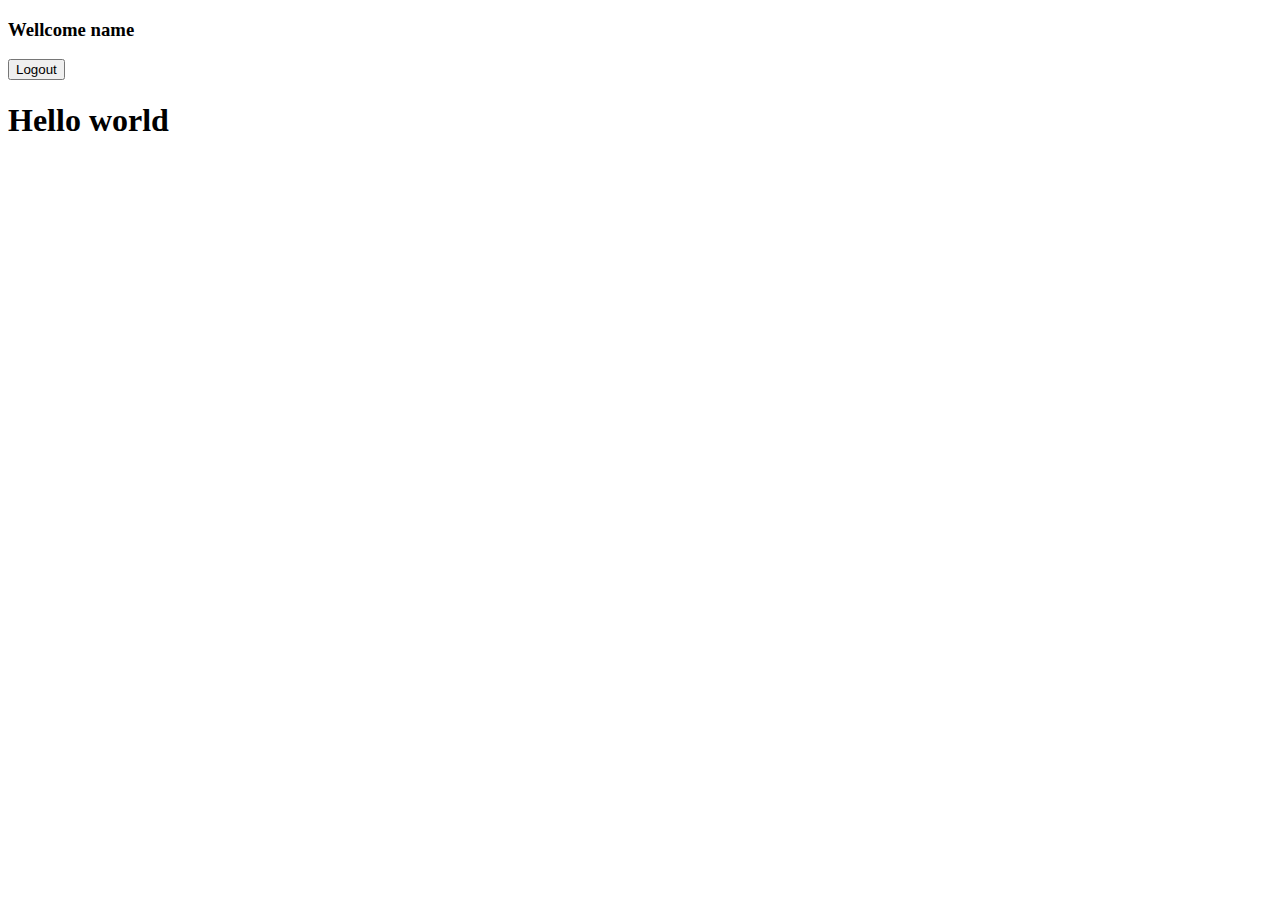
<file: src/main/resources/templates/index.html>
<!DOCTYPE HTML>
<html xmlns="http://www.w3.org/1999/xhtml" xmlns:th="http://www.thymeleaf.org">
    <head>
        <meta charset="UTF-8" />
        <title>Hello world</title>
    </head>
    <body>
        <header>
            <div>
                <h3>Wellcome <span sec:authentication="name">name</span></h3>
            <form th:action="@{/logout}" method="post"> 
                <input type="submit" value="Logout"/> 
            </form>
        </div>
        </header>

        <h1 th:text="${'Hello ' + message}">Hello world</h1>

    </body>
</html>
</file>
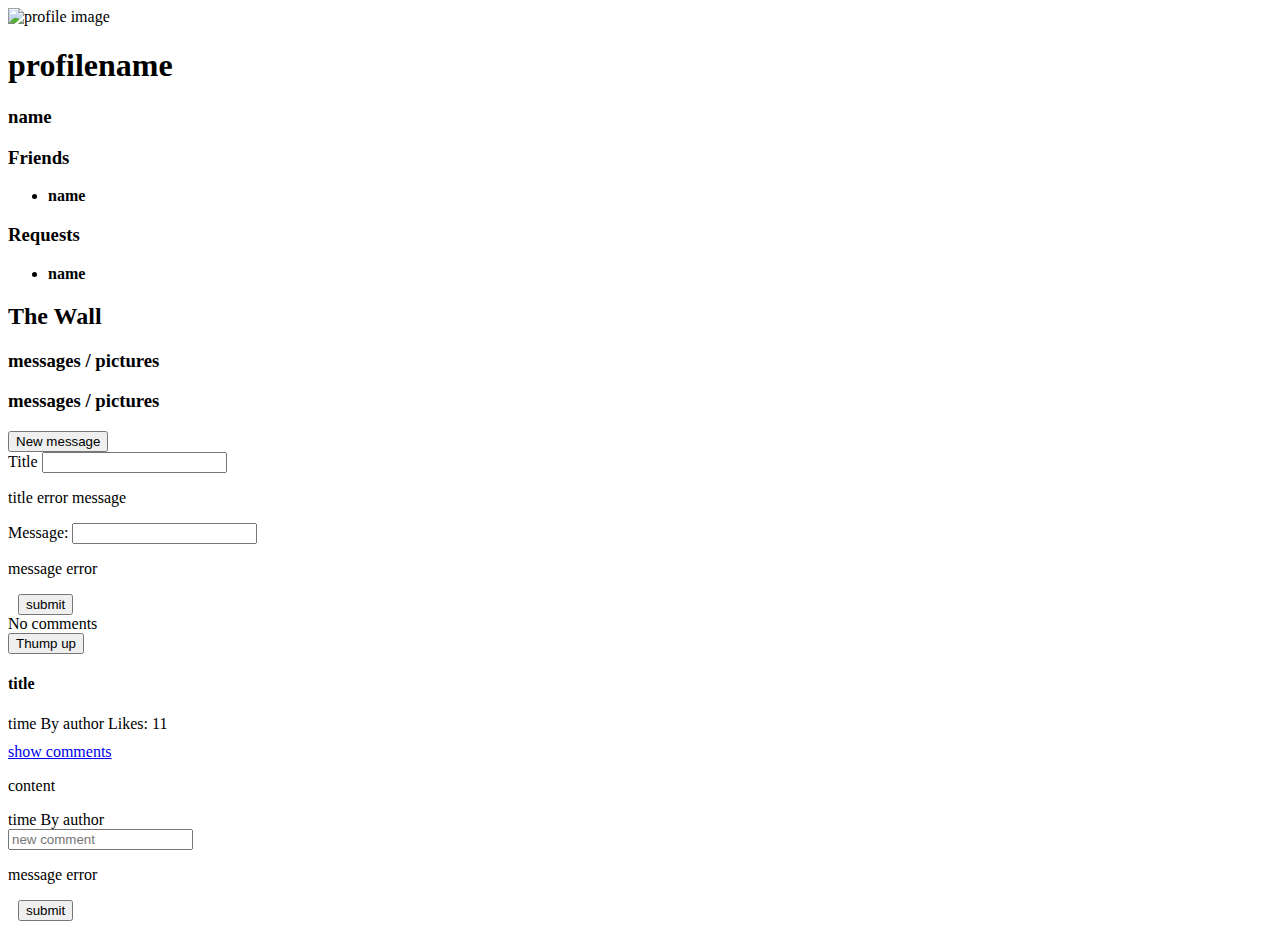
<file: src/main/resources/templates/homepage.html>
<!DOCTYPE html>

<html xmlns="http://www.w3.org/1999/xhtml" xmlns:th="http://www.thymeleaf.org">
    <head th:replace="fragments/head :: head(title='Homepage')">
        <meta charset="UTF-8" />
        <title>Title</title>        
    </head>

    <body onload="init()">
        <div th:replace="fragments/header :: header"></div>

        <div class="profile-section" >               
            <div class="profile-picture" th:if="${profilePicture != null}">
                <img class="profile-img" th:src="@{/pictures/{id}/content(id=${profilePicture})} "
                     alt="profile image"/>
            </div> 
            <div class="profile-text">
                <h1 th:text="${profilename}">profilename</h1>
                <h3 th:text="${name}" >name</h3> 
            </div>
        </div>
        <div class="container">
            <div class="row">
                <div class="col-sm-2 side-bar">
                    <h3>Friends</h3>
                    <ul th:each="friend : ${friendlist}">
                        <li>
                            <a th:href="@{/MyFriendbook/{currentuser}/friend/{id}(currentuser=${currentuser}, id=${friend.id})}">
                                <span th:text="${friend.name}"><strong>name</strong></span>
                            </a>
                        </li>
                    </ul>
                    <div th:unless="${#lists.isEmpty(pendinglist)}">
                    <h3>Requests</h3>
                    <ul th:each="pend : ${pendinglist}">
                        <li>
                            <a th:href="@{/MyFriendbook/{currentuser}/relationships(currentuser=${currentuser})}">
                                <span th:text="${pend.name}"><strong>name</strong></span>
                            </a>
                        </li>
                    </ul>
                    </div>
                </div>
                <div class="col-sm-10">
                    <div class="wall">
                        <h2>The Wall</h2>
                        <h3 th:if="${ownPage}">messages / 
                            <a th:href="@{/MyFriendbook/{currentuser}/pictures (currentuser=${currentuser})}">pictures</a>
                        </h3>
                        <h3 th:unless="${ownPage}">messages / 
                            <a th:href="@{/MyFriendbook/{currentuser}/friend/{id}/pictures (currentuser=${currentuser}, id=${friendId})}">pictures</a>
                        </h3>
                        <button class="btn btn-outline-success button-show" th:text="'New message to ' + ${profilename}" onclick="handleShowNewMessage()">
                            New message
                        </button>
                        <div class="new-message-container">
                            <div class="new-message">
                                <form th:action="@{/MyFriendbook/{profilename}/message (profilename=${profilename})}"
                                      th:object="${messageForm}" method="POST">
                                    <div class="form-group">
                                        <label>Title</label>
                                        <input class="form-control" th:field="*{title}"/>
                                        <p th:if="${#fields.hasErrors('title')}" 
                                           th:errors="*{title}">title error message </p>
                                    </div>
                                    <div class="form-group">
                                        <label>Message: </label>
                                        <input class="form-control" th:field="*{content}"/>
                                        <p th:if="${#fields.hasErrors('content')}" 
                                           th:errors="*{content}">message error</p>
                                    </div>
                                    <button style="margin-left: 10px;" type="submit" class="btn btn-outline-success">submit</button>
                                </form>
                            </div>
                        </div>  
                        <div th:if="${wallMessages != null}">                       
                            <div class="message-container" th:each="message : ${wallMessages}">                                
                                <span class="time-left" th:if="${#lists.isEmpty(message.comments)}" <span>No comments</span></span>                          
                                <form class="likes-right" method="POST" 
                                      th:action="@{/{currentuser}/{friendId}/thumpup/message/{id}(currentuser=${currentuser}, friendId=${friendId}, id=${message.id})}">
                                    <button class="btn btn-secondary btn-sm" type="submit" th:disabled="${!message.likeable}">Thump up</button>
                                </form>
                                <h4 th:text="${message.title}">title</h4> 
                                <p th:text="${message.content}"></p>
                                <div class="comment-details">
                                    <span class="time-left" th:text="${#temporals.format(message.timeAdded, 'dd-MM-yyyy HH:mm')}"> time</span>
                                    <span class="author-center">By <span th:text="${message.author.profilename}">author</span></span>
                                    <span class="likes-right"> Likes: <span th:text="${message.thumpups}">11</span></span>
                                </div>
                                <p style="margin-top: 10px">
                                    <a th:if="${!#lists.isEmpty(message.comments)}" href="#" class="commentlink">show comments</a>
                                </p>
                                <div th:if="${!#lists.isEmpty(message.comments)}" class="comment-display">
                                    <div class="comment" th:each="comment : ${message.comments}">
                                        <p th:text="${comment.content}">content</p>
                                        <span class="time-left" th:text="${#temporals.format(comment.timeAdded, 'dd-MM-yyyy HH:mm')}"> time</span>
                                        <span class="author-center">By <span th:text="${comment.author.profilename}">author</span></span>
                                    </div>
                                </div>
                                <div class="new-comment-container">
                                    <form class="form-inline comment-form" th:action="@{/MyFriendbook/{profilename}/message/{id}/comment 
                                          (id=${message.getId()}, profilename=${profilename})}"
                                          th:object="${commentForm}" method="POST">                                                                                
                                        <input class="form-control" th:field="*{content}" placeholder="new comment"/>
                                        <p th:if="${#fields.hasErrors('content')}" 
                                           th:errors="*{content}">message error</p>                                       
                                        <button style="margin-left: 10px;" type="submit" class="btn btn-outline-success btn-sm">submit</button>
                                    </form>
                                </div>
                            </div>
                        </div>
                    </div>                   
                </div>
            </div>
        </div>
        <div th:replace="fragments/header :: footer"></div>
        <script th:src="@{/js/script.js}" defer></script>       
    </body>
</html>
</file>
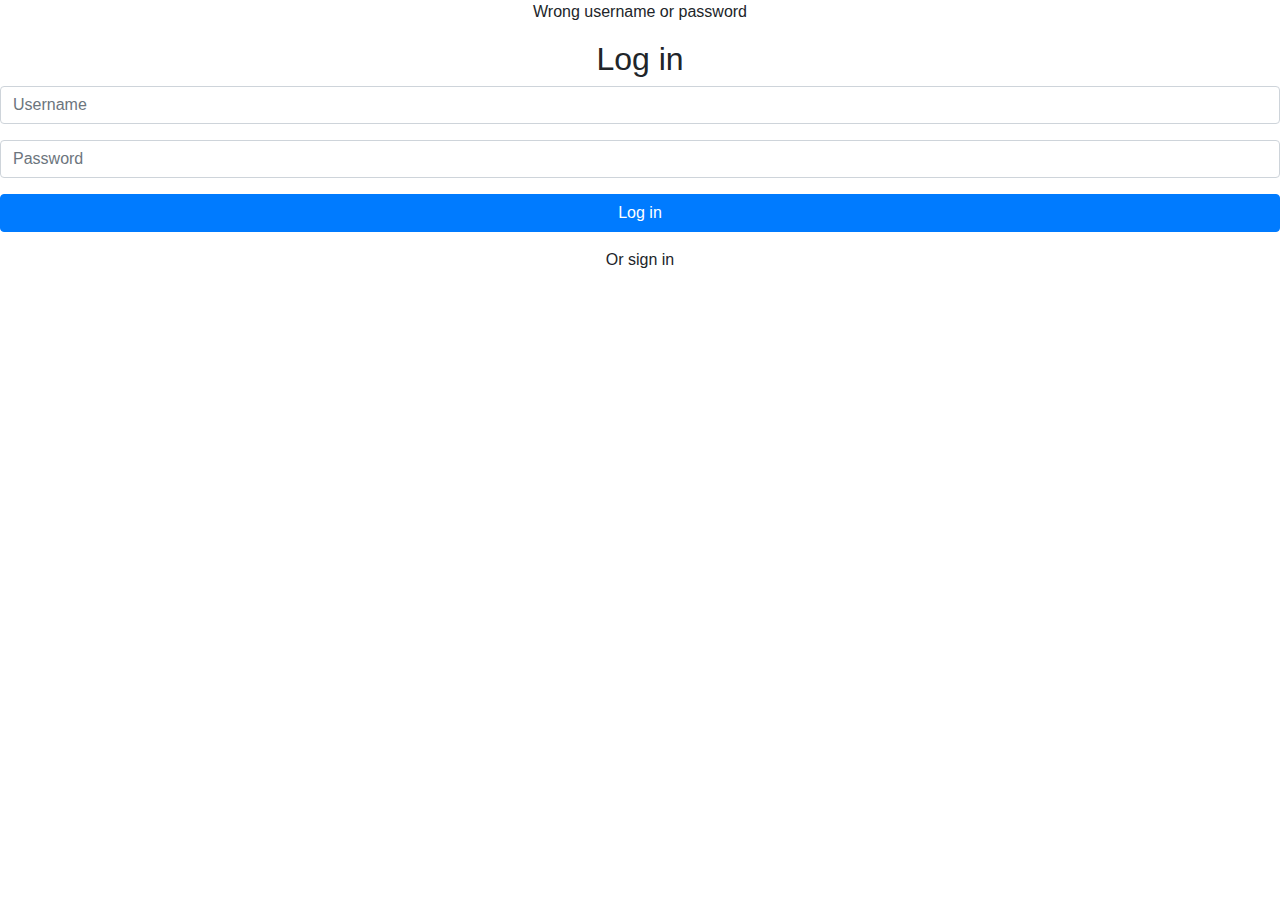
<file: src/main/resources/templates/login.html>
<!DOCTYPE html>
<html xmlns="http://www.w3.org/1999/xhtml" xmlns:th="http://www.thymeleaf.org">
    <head th:fragment="head" lang="en">
        <meta charset="UTF-8" />
        <title>Login page</title>
        <link rel="stylesheet" href="https://stackpath.bootstrapcdn.com/bootstrap/4.3.1/css/bootstrap.min.css"/>
        <link rel="stylesheet" th:href="@{/css/authentication.css}"/>
        <meta name="viewport" content="width=device-width, initial-scale=1, shrink-to-fit=no"/>       
    </head>
    <body>

        <p th:if="${loginError}" class="error text-center">Wrong username or password</p>
        <div class="login-form">
            <form th:action="@{/login}" method="post">
                <h2 class="text-center">Log in</h2>        
                <div class="form-group">
                    <input type="text" class="form-control" placeholder="Username" name="username" required="required" />
                </div>
                <div class="form-group">
                    <input type="password" class="form-control" placeholder="Password" name="password" required="required" />
                </div>        
                <div class="form-group">
                    <button type="Log in" class="btn btn-primary btn-block">Log in</button>
                </div>

            </form>
            <p class="text-center"><a id="toSignin" th:href="@{/register}">Or sign in</a></p>
        </div>
    </body>
</html>
</file>
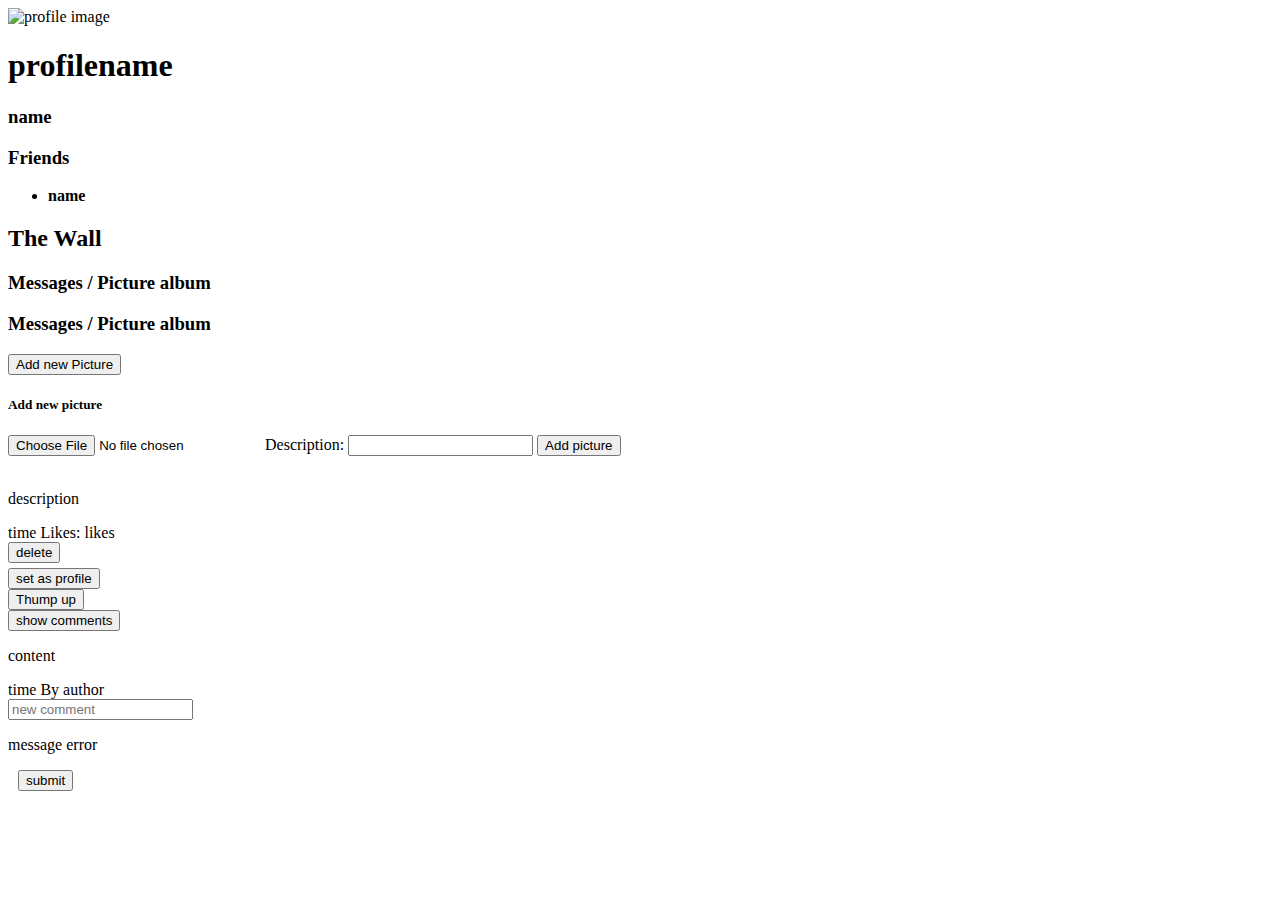
<file: src/main/resources/templates/picturealbum.html>
<!DOCTYPE html>

<html xmlns="http://www.w3.org/1999/xhtml" xmlns:th="http://www.thymeleaf.org">
    <head th:replace="fragments/head :: head(title='Picture Album')" lang="en" >
        <meta charset="UTF-8" lang="en"/>
        <title>Title</title>        
    </head>

    <body onload="init()">
        <div th:replace="fragments/header :: header"></div>
        <div class="profile-section">
            <div class="profile-picture" th:if="${profilePicture != null}">
                <img class="profile-img" th:src="@{/pictures/{id}/content(id=${profilePicture})} "
                     alt="profile image"/>
            </div>
            <div class="profile-text">
                <h1 th:text="${profilename}">profilename</h1>
                <h3 th:text="${name}" >name</h3>
            </div>
        </div>
        <div class="container">
            <div class="row">
                <div class="col-sm-2 side-bar">
                    <h3>Friends</h3>
                    <ul th:each="friend : ${friendlist}">
                        <li>
                            <a th:href="@{/MyFriendbook/{profilename}/friend/{id}(profilename=${profilename}, id=${friend.id})}">
                                <span th:text="${friend.name}"><strong>name</strong></span>
                            </a>
                        </li>
                    </ul>
                </div>
                <div class="col-sm-10 wall-container">
                    <div class="wall">
                        <h2>The Wall</h2>
                        <h3 th:if="${ownPage}"><a th:href="@{/MyFriendbook/{currentUserProfilename}/(currentUserProfilename=${currentUserProfilename})}">
                                Messages </a>
                            / Picture album
                        </h3>
                        <h3 th:unless="${ownPage}"><a th:href="@{/MyFriendbook/{currentUserProfilename}/friend/{id}(currentUserProfilename=${currentUserProfilename}, id=${friendId})}">
                                Messages </a>
                            / Picture album
                        </h3>
                        <button class="btn btn-outline-success picture-show" th:if="${ownPage}" onclick="handleShowNewPicture()">
                            Add new Picture
                        </button>
                        <div class="new-message-container" th:if="${ownPage}"> 
                            <h5>Add new picture</h5>
                            <form method="POST" th:object="${pictureForm}" 
                                  th:action="@{/MyFriendbook/{currentUserProfilename}/pictures(currentUserProfilename=${currentUserProfilename})}" enctype="multipart/form-data">                        
                                <input th:field="*{file}" type="file" name="file" id="file" lang="en"/>
                                <label>Description: </label>
                                <input th:field="*{description}"type="text" name="description" />            
                                <input type="submit" value="Add picture"/>
                            </form>
                        </div>
                        <div th:if="${pictureMessages != null}">
                            <div class="picture-container" th:each="picture : ${pictureMessages}">

                                <div class="image-container" >
                                    <img th:src="@{/pictures/{id}/content(id=${picture.id})}" th:alt="${picture.name}"/>
                                    <div class="picture-description">
                                        <p th:text="${picture.description}" >description</p>    
                                    </div>
                                </div>
                                <div class="picture-text">                                                       
                                    <span class="time-left" th:text="${#temporals.format(picture.timeAdded, 'dd-MM-yyyy HH:mm')}"> time</span>
                                    <span class="likes-right"> Likes: <span th:text="${picture.thumpups}">likes</span></span>
                                    <div >
                                        <form class="picture-button" method="POST" th:if="${ownPage}" th:action="@{/pictures/delete/{id} (id=${picture.id})}">
                                            <button style="margin-bottom: 5px;" class="btn-sm" type="submit">delete</button>
                                        </form>
                                        <form class="picture-button" method="POST" th:if="${ownPage}" th:action="@{/pictures/profileimg/{id} (id=${picture.id})}">
                                            <button class="btn-sm" type="submit">set as profile</button>
                                        </form>
                                        <form class="picture-button" method="POST" 
                                              th:action="@{/{currentUserProfilename}/{friendId}/thumpup/picture/{id}(currentUserProfilename=${currentUserProfilename}, friendId=${friendId}, id=${picture.id})}">
                                            <button class="btn-sm" type="submit" th:disabled="${!picture.likeable}">Thump up</button>
                                        </form>
                                    </div>
                                    <div class="show-button-wrapper" th:if="${!#lists.isEmpty(picture.comments)}">
                                        <button class="btn btn-outline-success show-button" th:if="${!#lists.isEmpty(picture.comments)}" onclick="toggle(this.id)">show comments</button>
                                    </div>
                                    <div th:if="${!#lists.isEmpty(picture.comments)}" class="comment-display">
                                        <div class="comment" th:each="comment : ${picture.comments}">
                                            <p th:text="${comment.content}">content</p>
                                            <span class="time-left" th:text="${#temporals.format(comment.timeAdded, 'dd-MM-yyyy HH:mm')}"> time</span>
                                            <span class="author-center">By <span th:text="${comment.author.profilename}">author</span></span>
                                        </div>
                                    </div>

                                    <div class="new-comment-container">
                                        <form class="form-inline comment-form picturenewcomment" th:action="@{/MyFriendbook/{profilename}/picture/{id}/comment 
                                              (id=${picture.getId()}, profilename=${profilename})}"
                                              th:object="${commentForm}" method="POST">                                                                               
                                            <input class="form-control" th:field="*{content}" placeholder="new comment"/>
                                            <p th:if="${#fields.hasErrors('content')}" 
                                               th:error="*{comment}">message error</p>                                       
                                            <button style="margin-left: 10px;" type="submit" class="btn btn-outline-success">submit</button>
                                        </form>
                                    </div>                                 
                                </div>
                                <!--
                                      
                                 
                                  <div class="likes-section">
                                      <span> Likes: <span th:text="${#lists.size(blog.givenLikes)}"</span></span>
                                <!--<button  class="like-button">Like</button><-->

                            </div>
                        </div>                        
                    </div>
                </div>
            </div>
        </div>
        <div th:replace="fragments/header :: footer"></div>
        <script th:src="@{/js/pictureScript.js}" defer></script>
    </body>
</html>
</file>
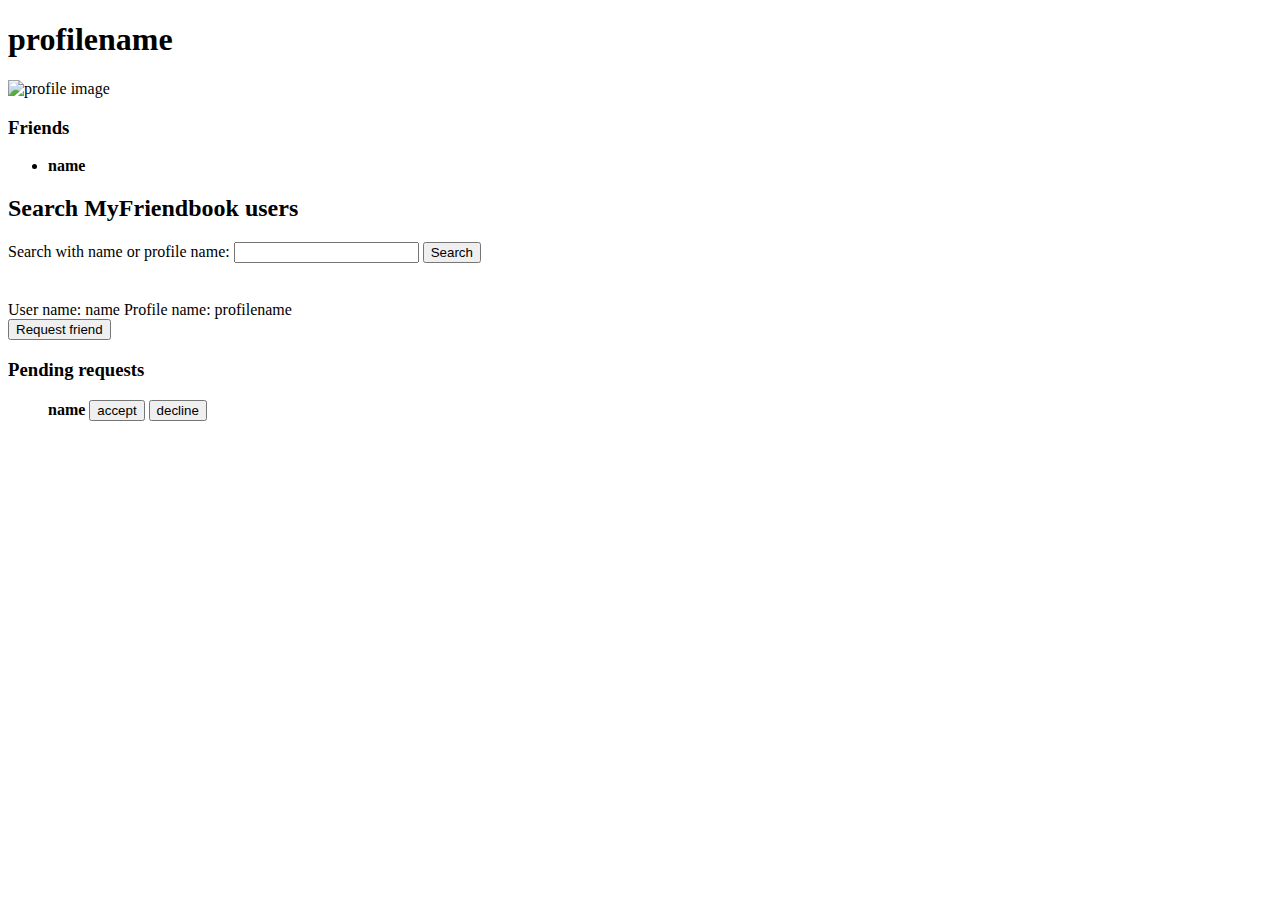
<file: src/main/resources/templates/searchfriend.html>
<!DOCTYPE html>

<html xmlns="http://www.w3.org/1999/xhtml" xmlns:th="http://www.thymeleaf.org">
    <head th:replace="fragments/head :: head(title='Search page')">
        <meta charset="UTF-8" />
        <title>Title</title>
    </head>
    <body>
        <div th:replace="fragments/header :: header"></div>
        <div>
            <div class="profile-section" >
                <h1 th:text="${profilename}">profilename</h1>
                <div class="profile-picture" th:if="${profilepicture != null}">
                    <img class="profile-img" th:src="@{/pictures/{id}/content(id=${profilepicture})} "
                         alt="profile image"/>
                </div>
            </div>
            <div class="container">
                 <div class="row">
                    <div class="col-sm-2 side-bar">
                        <h3>Friends</h3>
                        <ul th:each="friend : ${friendlist}">
                            <li>
                                <a th:href="@{/MyFriendbook/{profilename}/friend/{id}(profilename=${profilename}, id=${friend.id})}">
                                    <span th:text="${friend.name}"><strong>name</strong></span>
                                </a>
                            </li>
                        </ul>
                    </div>
                    <div class="col-sm-10 search-friends">               
                        <h2>Search MyFriendbook users</h2>
                        <form class="search-form" th:action="@{/MyFriendbook/{profilename}/relationships/find(profilename=${profilename})}" method="GET">
                            <label>Search with name or profile name: </label>
                            <input type="text" th:name="name" id="filter" />
                            <button type="submit" class="btn btn-primary">Search</button>
                        </form>

                        <div th:if="${searchresults != null}">
                            <div th:if="${#lists.isEmpty(searchresults)}">
                                <p class="text-danger" th:text="${'No names matching found.'}" style="margin-top: 20px"></p>
                            </div>
                            <div class="inline-block" th:each="account : ${searchresults}">
                                <div th:if="${account.profilePicture != null}">
                                    <img class="searchuser-list-img" th:src="@{/pictures/{id}/content(id=${account.profilePicture})}" />
                                </div>
                                <div class="inline-block"
                                     <span>  User name: <span th:text="${account.name}">name</span></span>
                                    <span>  Profile name: <span th:text="${account.profilename}">profilename</span></span>
                                    <form method="POST" th:action="@{/MyFriendbook/{profilename}/relationship/{id} (id=${account.id}, profilename=${profilename})}">
                                        <button type="submit" class="btn btn-sm btn-secondary">Request friend</button>
                                    </form>
                                </div>

                            </div>
                        </div>                   
                        <div class="friends-list" th:unless="${#lists.isEmpty(pendinglist)}">
                            <h3>Pending requests</h3>
                            <ul th:each="pend : ${pendinglist}">
                                <li style="list-style: none;">                        
                                    <span th:text="${pend.name}"><strong>name</strong></span>                       
                                    <div style="display: inline-block;">
                                        <form style="display:inline;" method="POST" th:action="@{/MyFriendbook/{profilename}/relationship/{id}/accept (id=${pend.id}, profilename=${profilename})}">
                                            <button  type="submit" class="btn btn-sm btn-success">accept</button>
                                        </form> 
                                        <form  style="display:inline;" method="POST" th:action="@{/MyFriendbook/{profilename}/relationship/{id}/decline (id=${pend.id}, profilename=${profilename})}">
                                            <button  type="submit" class="btn btn-sm btn-warning">decline</button>
                                        </form>  
                                    </div>
                                </li>
                            </ul>
                        </div>
                    </div>
                </div>
            </div>
        </div>
        <div th:replace="fragments/header :: footer"></div>
    </body>
</html>
</file>
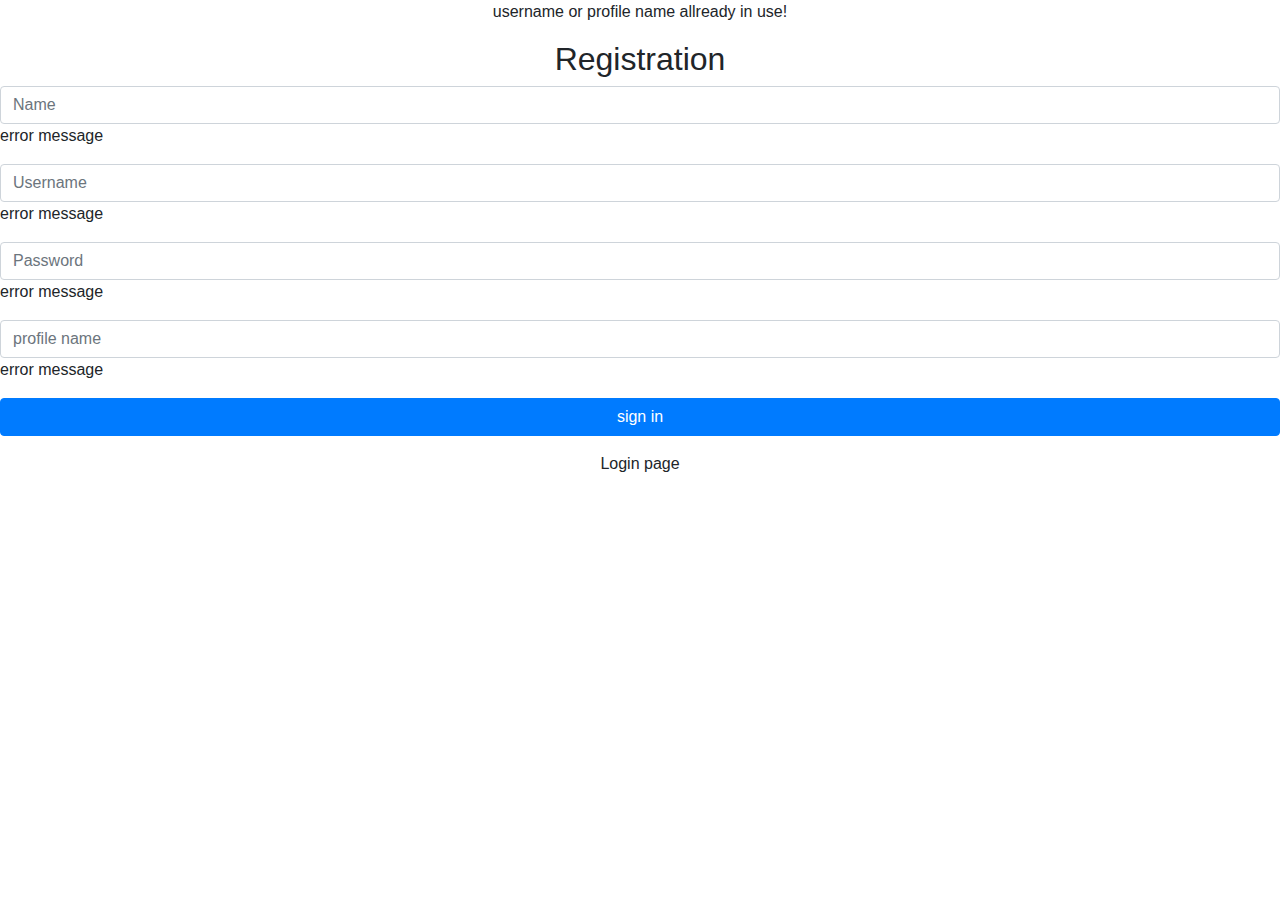
<file: src/main/resources/templates/signinForm.html>
<!DOCTYPE html>
<html xmlns="http://www.w3.org/1999/xhtml" xmlns:th="http://www.thymeleaf.org">
    <head lang="en">
        <meta charset="UTF-8" />
        <title>Registration page</title>
        <link rel="stylesheet" href="https://stackpath.bootstrapcdn.com/bootstrap/4.3.1/css/bootstrap.min.css" integrity="sha384-ggOyR0iXCbMQv3Xipma34MD+dH/1fQ784/j6cY/iJTQUOhcWr7x9JvoRxT2MZw1T" crossorigin="anonymous"/>
        <link rel="stylesheet" th:href="@{/css/authentication.css}"/>
        <meta name="viewport" content="width=device-width, initial-scale=1, shrink-to-fit=no"/> 
    </head>
    <body>       
        <div class="login-form">
            <p th:if="${inuse}" class="error text-center">username or profile name allready in use!</p>
            <form th:action="@{/register}" th:object="${account}" method="post">
                <h2 class="text-center">Registration</h2>       
                <div class="form-group">
                    <input type="text" th:field="*{name}" class="form-control" placeholder="Name" name="name" required="required"/>                    
                    <p th:if="${#fields.hasErrors('name')}" th:errors="*{name}">error message</p>
                </div>                
                <div class="form-group">
                    <input type="text" th:field="*{username}" class="form-control" placeholder="Username" name="username" required="required" />
                    <p th:if="${#fields.hasErrors('username')}" th:errors="*{username}"> error message</p>
                </div>
                <div class="form-group">
                    <input type="password" th:field="*{password}" class="form-control" placeholder="Password" name="password" required="required" />
                    <p th:if="${#fields.hasErrors('password')}" th:errors="*{password}">error message</p>
                </div>
                <div class="form-group">
                    <input type="text" th:field="*{profilename}" class="form-control" placeholder="profile name" name="profileName" required="required" />
                    <p th:if="${#fields.hasErrors('profilename')}" th:errors="*{profilename}">error message</p>
                </div>
                <div class="form-group">
                    <button type="submit" class="btn btn-primary btn-block">sign in</button>
                </div>
            </form>            
            <p class="text-center"><a th:href="@{/login}">Login page</a></p>
        </div>
    </body>
</html>
</file>
